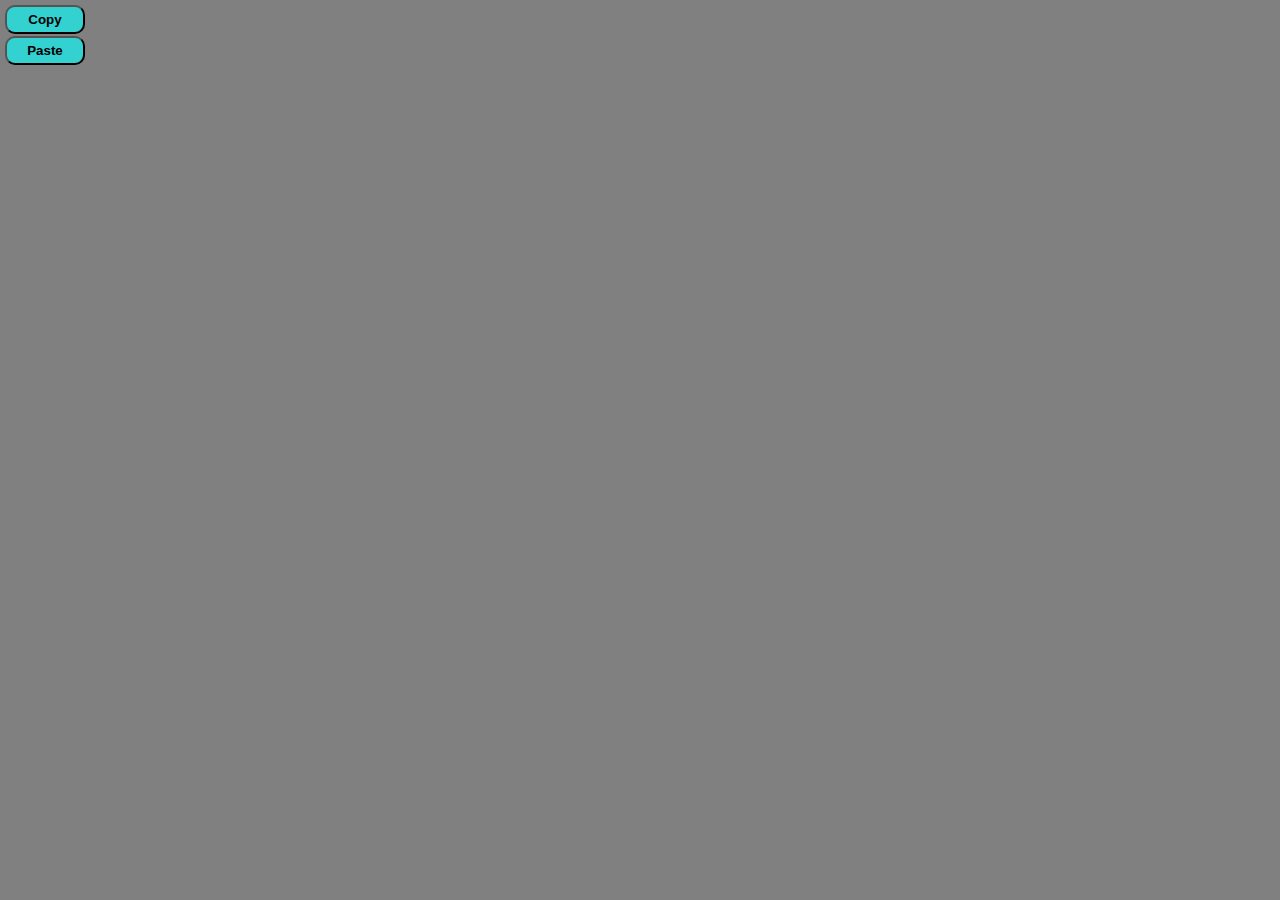
<file: AutocompleteJIRA/popup/popup.html>
<!DOCTYPE>
<html>

<head>
  <meta http-equiv="content-type" content="text/html; charset=utf-8">
  <title>AutoJira</title>
  <link rel="stylesheet" href="style.css">
</head>

<body>
  <div class="container" id="container">
    <button id="copyButton">Copy</button>
    <button id="pasteButton">Paste</button>
  </div>
  <script src="popup.js"></script>
</body>

</html>
</file>
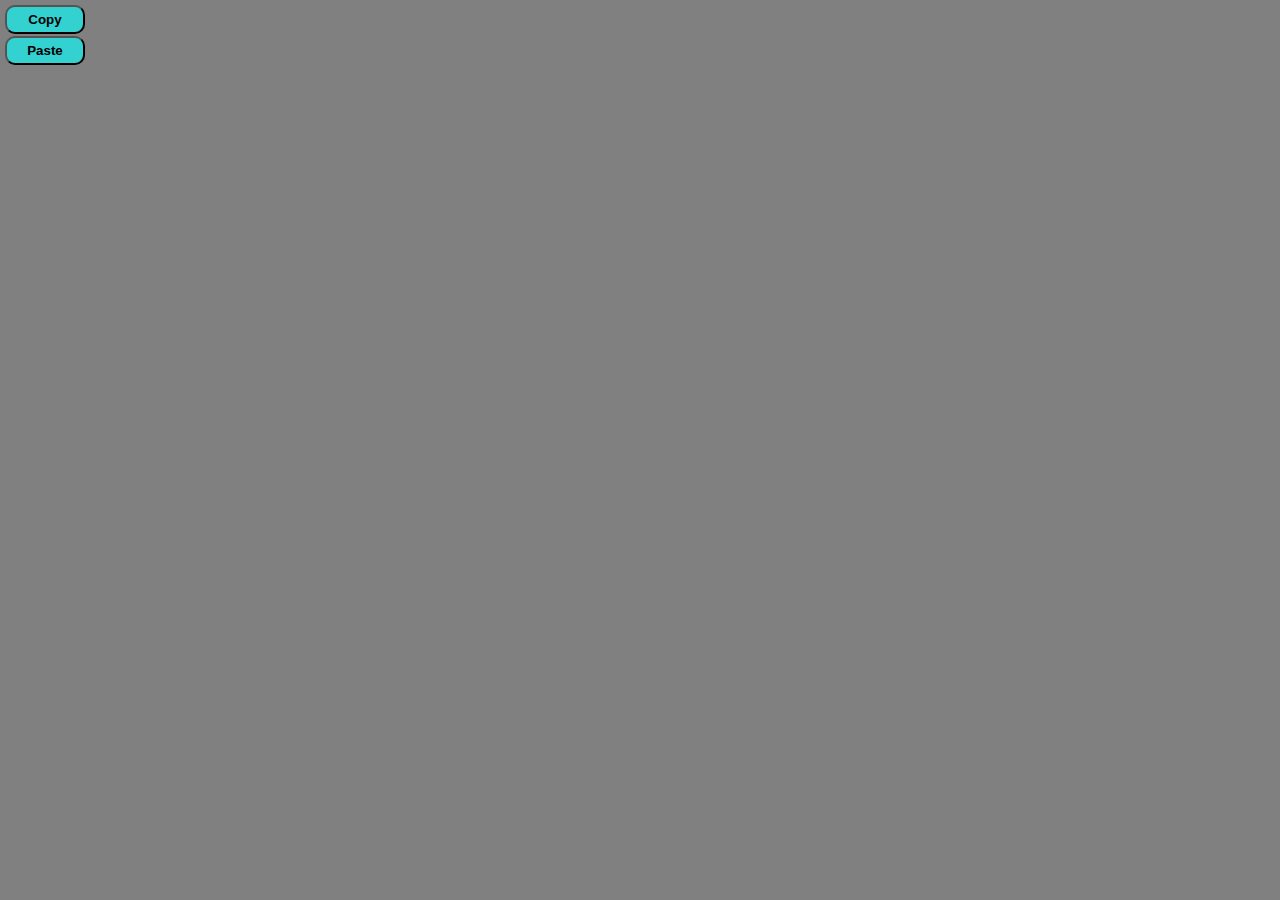
<file: AutoJIRA/popup/popup.html>
<!DOCTYPE html>
<html lang="en">

<head>
  <meta http-equiv="content-type" content="text/html; charset=utf-8">
  <title>AutoJira</title>
  <link rel="stylesheet" href="style.css">
</head>

<body>
  <div class="container" id="container">
    <button id="copyButton">Copy</button>
    <button id="pasteButton">Paste</button>
    <!-- <iframe src="https://github.com/msemerni" frameborder="0"></iframe> -->
  </div>
  <script src="popup.js"></script>
</body>

</html>
</file>
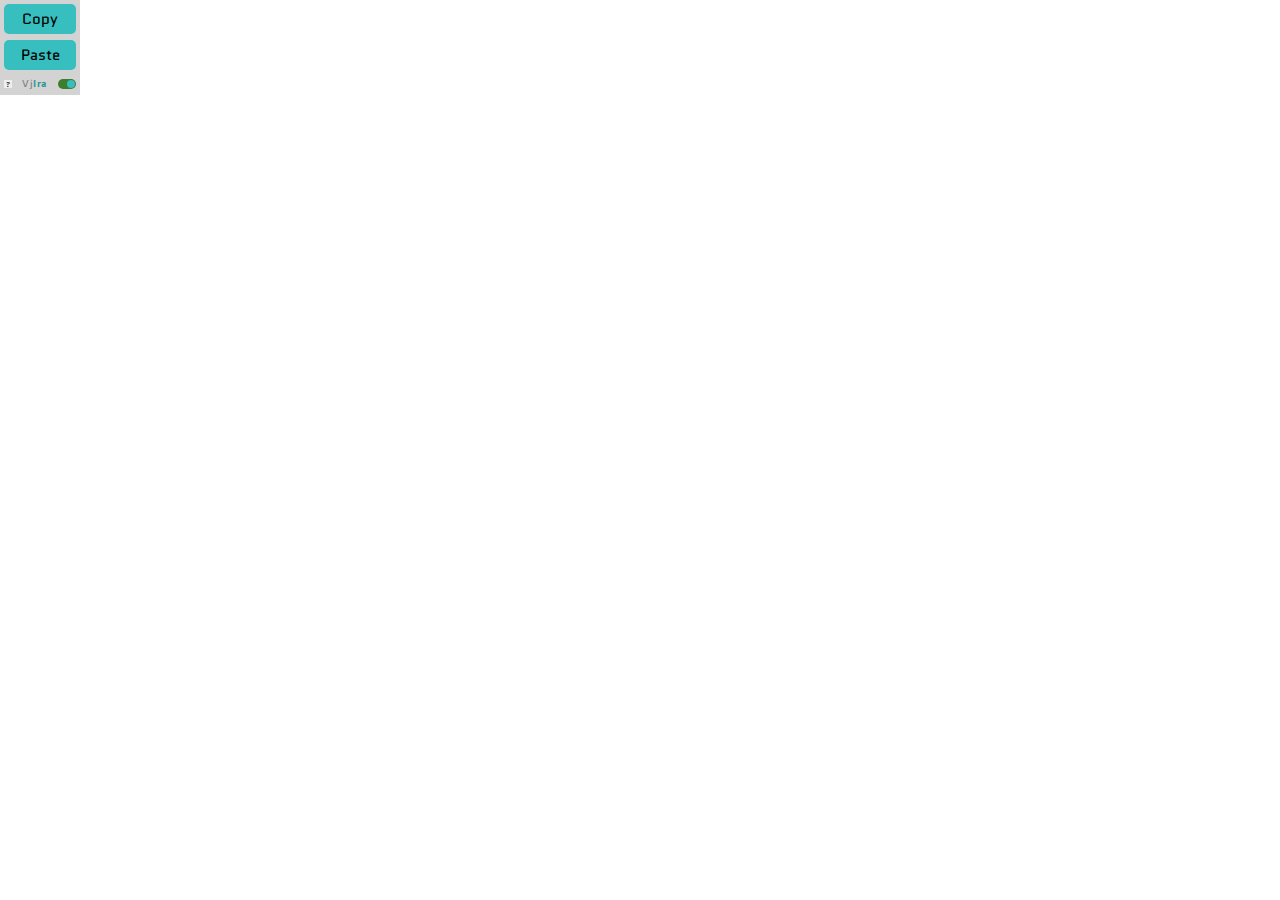
<file: VjIra/popup/popup.html>
<!DOCTYPE html>
<html lang="en">

<head>
  <meta http-equiv="content-type" content="text/html; charset=utf-8">
  <!-- <meta http-equiv="Content-Security-Policy" content="default-src *; style-src 'self' 'unsafe-inline'; script-src 'self' 'unsafe-inline' 'unsafe-eval' https://placer.atlassian.net"> -->
  <title>VjIra</title>
  <link rel="stylesheet" href="popup.css">
</head>

<body>
  <div class="container" id="container">
    <button id="copyButton" class="copyButton">Copy</button>
    <button id="pasteButton" class="pasteButton">Paste</button>
    <div class="footerContainer">
      <button id="helpButton" class="helpButton" title="Help">?</button>
      <span class="appTitle">Vj<span class="appTitleColor">Ira</span></span>
      <label class="switch" title="Check required tags">
        <input type="checkbox" name="isSafeCopyCheckbox" id="isSafeCopy">
        <span class="slider round"></span>
      </label>
    </div>
  </div>
  <script src="popup.js"></script>
</body>

</html>
</file>
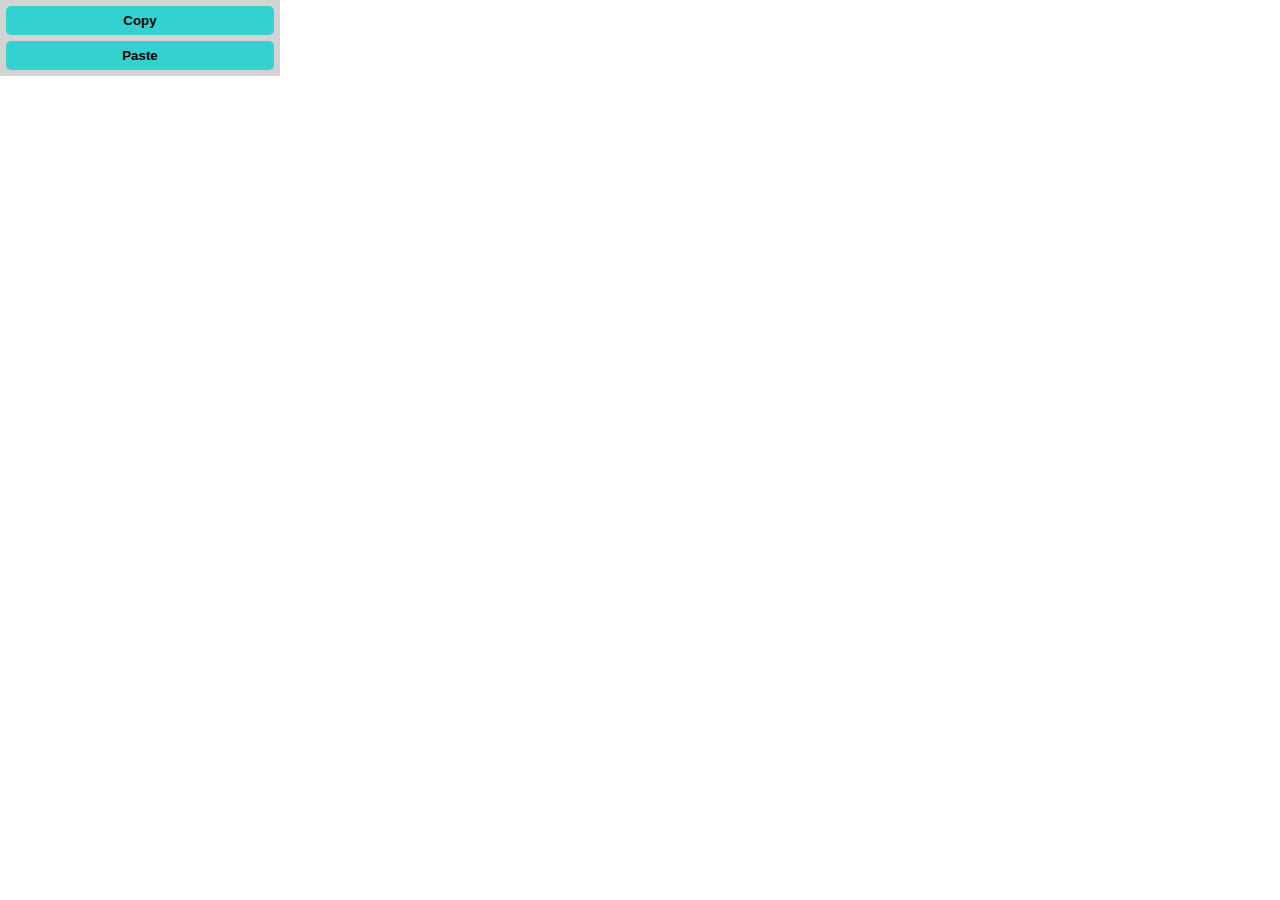
<file: Zapolnyator/popup/popup.html>
<!DOCTYPE html>
<html lang="en">

<head>
  <meta http-equiv="content-type" content="text/html; charset=utf-8">
  <meta http-equiv="Content-Security-Policy" content="default-src *; style-src 'self' 'unsafe-inline'; script-src 'self' 'unsafe-inline' 'unsafe-eval' https://placer.atlassian.net">
  <title>Zapolnyator</title>
  <link rel="stylesheet" href="popup.css">
</head>

<body>
  <div class="container" id="container">
    <button id="copyButton">Copy</button>
    <button id="pasteButton">Paste</button>
    <!-- <button id="pasteCodeBtn">Paste Code</button>
    <textarea name="myTextarea" id="myTextarea" cols="30" rows="10">
  (function addBtn() {
  let btn = document.createElement("button");
  btn.innerText = "кнопка";
  btn.style.cssText = `
  position: absolute;
  height: 50px;
  width: 100px;
  top: 50%;
  left: 50%;
  background: green;
  `;
  document.body.append(btn);

  btn.addEventListener("click", (event) => {
    setTimeout(function () {

      document.addEventListener('click', e => {
            console.log("=========");
            console.log(e.target);
            console.dir(e.target);
            console.log("=========");
          })
      console.log("$$$$$$$$$");
      console.log(event);
      console.log("$$$$$$$$$");
    
      const jiraFields = document.querySelectorAll(".gbXyYv");
    
      for (let i = 0; i < jiraFields.length; i++) {
    
        if (jiraFields[i].innerText.includes("Category")) {
          console.log("ЭТО КАТЕГОРИЯ");
    
          let jiraFieldValueDiv = jiraFields[i].querySelector(".kLiHRY");
          jiraFieldValueDiv.click();
          jiraFieldValueDiv.focus();
          console.log(jiraFieldValueDiv);
          
          let jiraFieldValueInput = document.querySelectorAll(".bfCuIo");
          console.log(jiraFieldValueInput);
          jiraFieldValueInput[0].click();
          jiraFieldValueInput[0].focus();
          setTimeout(function () {
            let jiraFieldValueInput = document.querySelectorAll(".bfCuIo");
            console.log(jiraFieldValueInput);
            const inputKeys = Object.keys(jiraFieldValueInput[0]);
            console.log(inputKeys);
          }, 2000)
          
        }
      }
      btn.remove();
    },1000)

  })

  }());
    </textarea> -->

  </div>
  <script src="popup.js"></script>
</body>

</html>
</file>
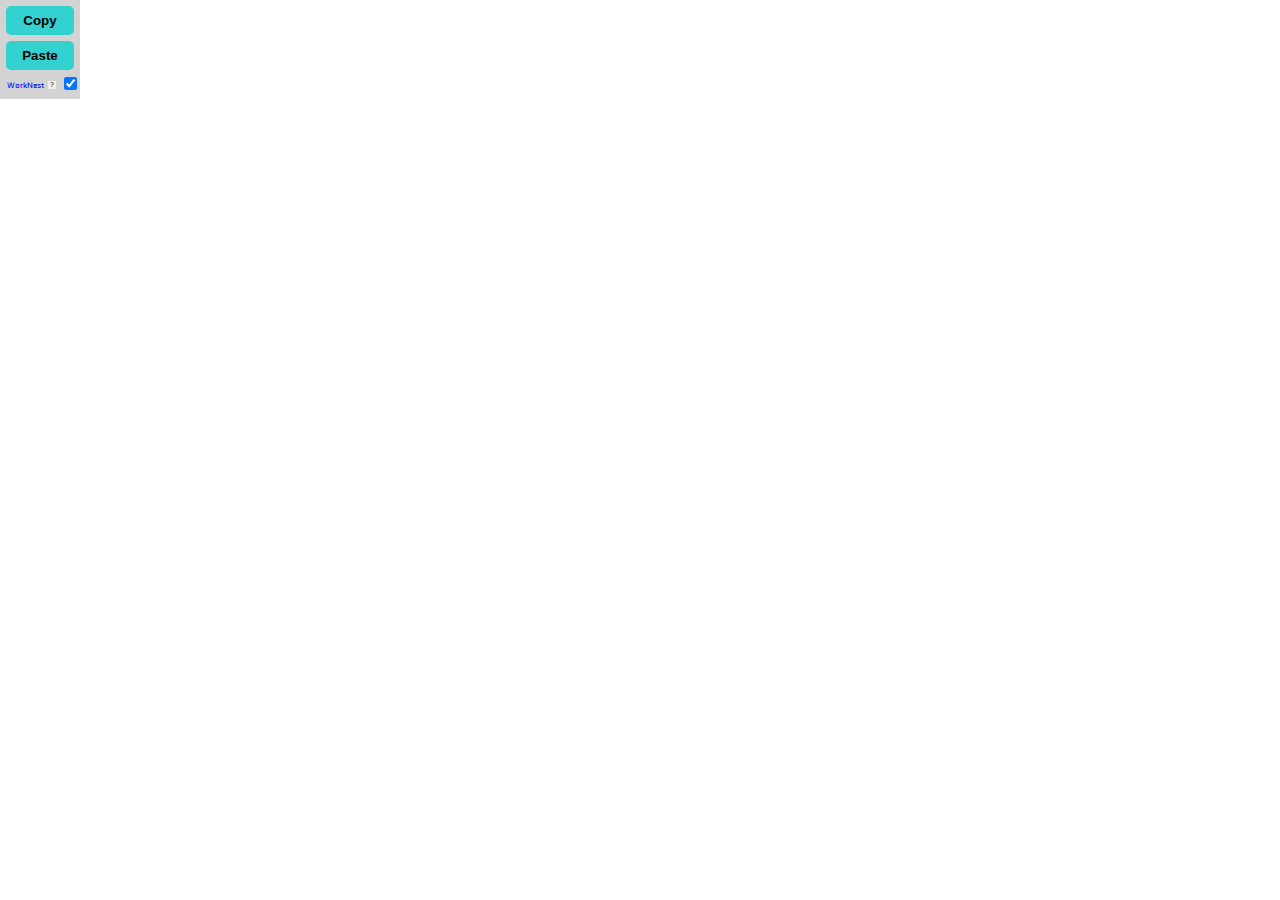
<file: Zapolnyator_draft2/popup/popup.html>
<!DOCTYPE html>
<html lang="en">

<head>
  <meta http-equiv="content-type" content="text/html; charset=utf-8">
  <!-- <meta http-equiv="Content-Security-Policy" content="default-src *; style-src 'self' 'unsafe-inline'; script-src 'self' 'unsafe-inline' 'unsafe-eval' https://placer.atlassian.net"> -->
  <title>Zapolnyator</title>
  <link rel="stylesheet" href="popup.css">
</head>
<body>
  <div class="container" id="container">
    <button id="copyButton" class="copyButton">Copy</button>
    <button id="pasteButton" class="pasteButton">Paste</button>
    <div class="footerContainer">
      <span class="appTitle" title="The best company">WorkNest</span>
      <button id="helpButton" class="helpButton" title="Help">?</button>
      <label>
        <input type="checkbox" name="isSafeCopyCheckbox" id="isSafeCopy">
        <span>
          <span></span>
        </span>
      </label>
    </div>
  </div>
  <script src="popup.js"></script>
</body>
</html>
</file>
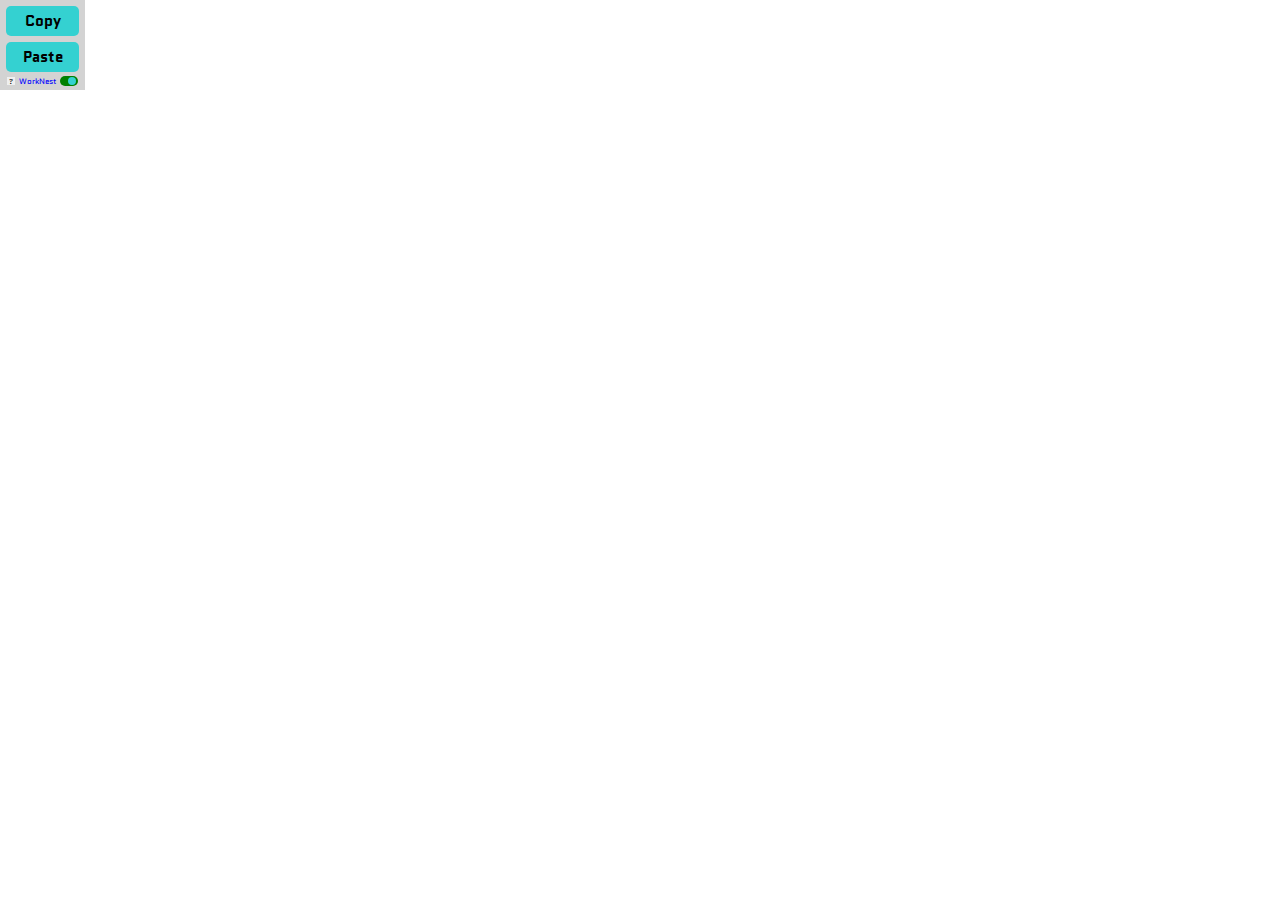
<file: Zapolnyator_draft_googlemap/popup/popup.html>
<!DOCTYPE html>
<html lang="en">

<head>
  <meta http-equiv="content-type" content="text/html; charset=utf-8">
  <!-- <meta http-equiv="Content-Security-Policy" content="default-src *; style-src 'self' 'unsafe-inline'; script-src 'self' 'unsafe-inline' 'unsafe-eval' https://placer.atlassian.net"> -->
  <title>Zapolnyator</title>
  <link rel="stylesheet" href="popup.css">
</head>
<body>
  <div class="container" id="container">
    <button id="copyButton" class="copyButton">Copy</button>
    <button id="pasteButton" class="pasteButton">Paste</button>
    <div class="footerContainer">
      <button id="helpButton" class="helpButton" title="Help">?</button>
      <span class="appTitle" title="The best company">WorkNest</span>
      <label class="switch" title="Check required tags">
        <input type="checkbox" name="isSafeCopyCheckbox" id="isSafeCopy">
        <span class="slider round"></span>
      </label>
    </div>
  </div>
  <script src="popup.js"></script>
</body>
</html>
</file>
<file: AutocompleteJIRA/popup/style.css>
body {
    background: gray;
    width: 80px;
    margin: 5px;
}

button {
    background: rgb(52, 209, 209);
    width: 100%;
    border-radius: 10px;
    padding: 5px;
    margin: 0 0 2px 0;
    font-weight: 600;
}
</file>
<file: AutoJIRA/popup/style.css>
body {
    background: gray;
    width: 80px;
    margin: 5px;
}

button {
    background: rgb(52, 209, 209);
    width: 100%;
    border-radius: 10px;
    padding: 5px;
    margin: 0 0 2px 0;
    font-weight: 600;
}

/* .bufferDivPaste {
    position: absolute;
    top: 0;
    bottom: 0;
    z-index: 99999;
    height: 200px;
} */
</file>
<file: VjIra/popup/popup.css>
@font-face {
  font-family: 'Quantico';
  src: url(../fonts/Quantico/Quantico-Regular.ttf);
  font-weight: normal;
  font-style: normal;
}

@font-face {
  font-family: 'Quantico';
  src: url(../fonts/Quantico/Quantico-Italic.ttf);
  font-weight: normal;
  font-style: italic;
}

@font-face {
  font-family: 'Quantico';
  src: url(../fonts/Quantico/Quantico-Bold.ttf);
  font-weight: bold;
  font-style: normal;
}

@font-face {
  font-family: 'Quantico';
  src: url(../fonts/Quantico/Quantico-Italic.ttf);
  font-weight: bold;
  font-style: italic;
}

html {
  box-sizing: border-box;
}

*,
*::before,
*::after {
  box-sizing: inherit;
  margin: 0;
  padding: 0;
}

body {
  margin: 0;
  font-size: 16px;
  font-family: Quantico, Verdana, Arial, sans-serif;
}

img {
  max-width: 100%;
  height: auto;
  vertical-align: top;
}

.container {
  width: 80px;
  display: flex;
  flex-wrap: wrap;
  flex-direction: column;
  background: #d3d3d3;
  padding: 4px;
}

.copyButton,
.pasteButton {
  background: #37bfbf;
  border-radius: 5px;
  border-width: 0;
  padding: 4px;
  margin: 0 0 6px 0;
  font-family: 'Quantico';
  font-size: 15px;
}

.copyButton:hover,
.pasteButton:hover,
.helpButton:hover {
  background-color: #2c9797;
  /* transition: background-color 0.2s ease-in; */
  transform: scale(1.05);
  cursor: pointer;
  color: #d3d3d3;
}

.footerContainer {
  display: flex;
  flex-wrap: wrap;
  flex-grow: 1;
  flex-direction: row;
  justify-content: space-between;
  align-items: center;
}

.helpButton {
  width: 8px;
  height: 8px;
  border-width: 0;
  font-size: 7px;
  font-family: 'Quantico';
}

.appTitle {
  color: #7c7c7c;
  font-size: 10px;
  padding: 0;
  cursor: default;
  letter-spacing: 0.5px;
}

.appTitleColor {
  color: #2c9797;
  font-size: 10px;
  font-weight: 600;
  padding: 0;
  cursor: default;
  letter-spacing: 0.5px;
}

/* The switch - the box around the slider */
.switch {
  position: relative;
  display: inline-block;
  width: 18px;
  height: 10px;
}

/* Hide default HTML checkbox */
.switch input {
  opacity: 0;
  width: 0;
  height: 0;
}

/* The slider */
.slider {
  position: absolute;
  cursor: pointer;
  top: 0;
  left: 0;
  right: 0;
  bottom: 0;
  background-color: #bf2323;
  -webkit-transition: .4s;
  transition: .4s;
}

.slider:before {
  position: absolute;
  content: "";
  height: 8px;
  width: 8px;
  left: 1px;
  bottom: 1px;
  background-color: #37bfbf;
  -webkit-transition: .4s;
  transition: .4s;
}

input:checked+.slider {
  background-color: #3d7e2d;
}

/* input:focus + .slider {
  box-shadow: 0 0 1px green
} */

input:checked+.slider:before {
  -webkit-transform: translateX(8px);
  -ms-transform: translateX(8px);
  transform: translateX(8px);
  background-color: #37bfbf;
}

/* Rounded sliders */
.slider.round {
  border-radius: 8px;
}

.slider.round:before {
  border-radius: 50%;
}
</file>
<file: Zapolnyator/popup/popup.css>
html {
  box-sizing: border-box;
}

*,
*::before,
*::after {
  box-sizing: inherit;
  margin: 0;
  padding: 0;
}

body {
  margin: 0;
  font-size: 16px;
}

img {
  max-width: 100%;
  height: auto;
  vertical-align: top;
}

.container {
  /* width: 80px; */
  width: 280px;
  display: flex;
  flex-wrap: wrap;
  flex-direction: column;
  background: lightgray;
  padding: 3px;
}

#copyButton, #pasteButton {
  background: rgb(52, 209, 209);
  border-radius: 5px;
  border-color: rgb(52, 209, 209);
  border-width: 0;
  padding: 7px;
  margin: 3px;
  font-weight: 600;
}

#copyButton:hover, #pasteButton:hover {
  background-color: aquamarine;
  transition: background-color 0.2s ease-in;
  transform: scale(1.05);
  cursor: pointer;
}
</file>
<file: Zapolnyator_draft2/popup/popup.css>
@font-face {
  font-family: 'Quantico';
  src: url(../fonts/Quantico/Quantico-Regular.ttf);
  font-weight: normal;
  font-style: normal;
}
@font-face {
  font-family: 'Quantico';
  src: url(../fonts/Quantico/Quantico-Italic.ttf);
  font-weight: normal;
  font-style: italic;
}
@font-face {
  font-family: 'Quantico';
  src: url(../fonts/Quantico/Quantico-Bold.ttf);
  font-weight: bold;
  font-style: normal;
}
@font-face {
  font-family: 'Quantico';
  src: url(../fonts/Quantico/Quantico-Italic.ttf);
  font-weight: bold;
  font-style: italic;
}

html {
  box-sizing: border-box;
}

*,
*::before,
*::after {
  box-sizing: inherit;
  margin: 0;
  padding: 0;
}

body {
  margin: 0;
  font-size: 16px;
  font-family: Quantico, Verdana, Arial, sans-serif;
}

img {
  max-width: 100%;
  height: auto;
  vertical-align: top;
}

.container {
  width: 80px;
  display: flex;
  flex-wrap: wrap;
  flex-direction: column;
  background: lightgray;
  padding: 3px;
}

.copyButton, .pasteButton {
  background: rgb(52, 209, 209);
  border-radius: 5px;
  border-color: rgb(52, 209, 209);
  border-width: 0;
  padding: 7px;
  margin: 3px;
  font-weight: 600;
}

.copyButton:hover, .pasteButton:hover, .helpButton:hover {
  background-color: aquamarine;
  transition: background-color 0.2s ease-in;
  transform: scale(1.05);
  cursor: pointer;
}

.footerContainer {
  display: flex;
  flex-wrap: wrap;
  flex-grow: 1;
  flex-direction: row;
  justify-content: space-between;
  align-items: center;
}

.appTitle {
  color: blue;
  font-size: 8px;
  margin-left: 4px;
  padding: 0;
  cursor: progress;
}

.helpButton {
  width: 8px;
  height: 8px;
  border-width: 0;
  margin-right: 4px;
  font-size: 7px;
}
</file>
<file: Zapolnyator_draft_googlemap/popup/popup.css>
@font-face {
  font-family: 'Quantico';
  src: url(../fonts/Quantico/Quantico-Regular.ttf);
  font-weight: normal;
  font-style: normal;
}
@font-face {
  font-family: 'Quantico';
  src: url(../fonts/Quantico/Quantico-Italic.ttf);
  font-weight: normal;
  font-style: italic;
}
@font-face {
  font-family: 'Quantico';
  src: url(../fonts/Quantico/Quantico-Bold.ttf);
  font-weight: bold;
  font-style: normal;
}
@font-face {
  font-family: 'Quantico';
  src: url(../fonts/Quantico/Quantico-Italic.ttf);
  font-weight: bold;
  font-style: italic;
}

html {
  box-sizing: border-box;
}

*,
*::before,
*::after {
  box-sizing: inherit;
  margin: 0;
  padding: 0;
}

body {
  margin: 0;
  font-size: 16px;
  font-family: Quantico, Verdana, Arial, sans-serif;
}

img {
  max-width: 100%;
  height: auto;
  vertical-align: top;
}

.container {
  width: 85px;
  display: flex;
  flex-wrap: wrap;
  flex-direction: column;
  background: lightgray;
  padding: 3px;
}

.copyButton, .pasteButton {
  background: rgb(52, 209, 209);
  border-radius: 5px;
  border-color: rgb(52, 209, 209);
  border-width: 0;
  padding: 4px;
  margin: 3px;
  font-weight: 600;
  font-family: 'Quantico';
  font-size: 15px;
}

.copyButton:hover, .pasteButton:hover, .helpButton:hover {
  background-color: aquamarine;
  transition: background-color 0.2s ease-in;
  transform: scale(1.05);
  cursor: pointer;
}

.footerContainer {
  display: flex;
  flex-wrap: wrap;
  flex-grow: 1;
  flex-direction: row;
  justify-content: space-between;
  align-items: center;
}

.appTitle {
  color: blue;
  font-size: 8px;
  /* margin-left: 4px; */
  padding: 0;
  cursor: progress;
}

.helpButton {
  width: 8px;
  height: 8px;
  border-width: 0;
  margin-left: 4px;
  font-size: 7px;
  font-family: 'Quantico';
}

/* The switch - the box around the slider */
.switch {
  position: relative;
  display: inline-block;
  width: 18px;
  height: 10px;
  margin-right: 4px;
}

/* Hide default HTML checkbox */
.switch input {
  opacity: 0;
  width: 0;
  height: 0;
}

/* The slider */
.slider {
  position: absolute;
  cursor: pointer;
  top: 0;
  left: 0;
  right: 0;
  bottom: 0;
  background-color: red;
  -webkit-transition: .4s;
  transition: .4s;
}

.slider:before {
  position: absolute;
  content: "";
  height: 8px;
  width: 8px;
  left: 1px;
  bottom: 1px;
  background-color: rgb(52, 209, 209);
  -webkit-transition: .4s;
  transition: .4s;
}

input:checked + .slider {
  background-color: green
}

input:focus + .slider {
  box-shadow: 0 0 1px green
}

input:checked + .slider:before {
  -webkit-transform: translateX(7px);
  -ms-transform: translateX(7px);
  transform: translateX(7px);
  background-color: rgb(52, 209, 209);
}

/* Rounded sliders */
.slider.round {
  border-radius: 8px;
}

.slider.round:before {
  border-radius: 50%;
}
</file>
